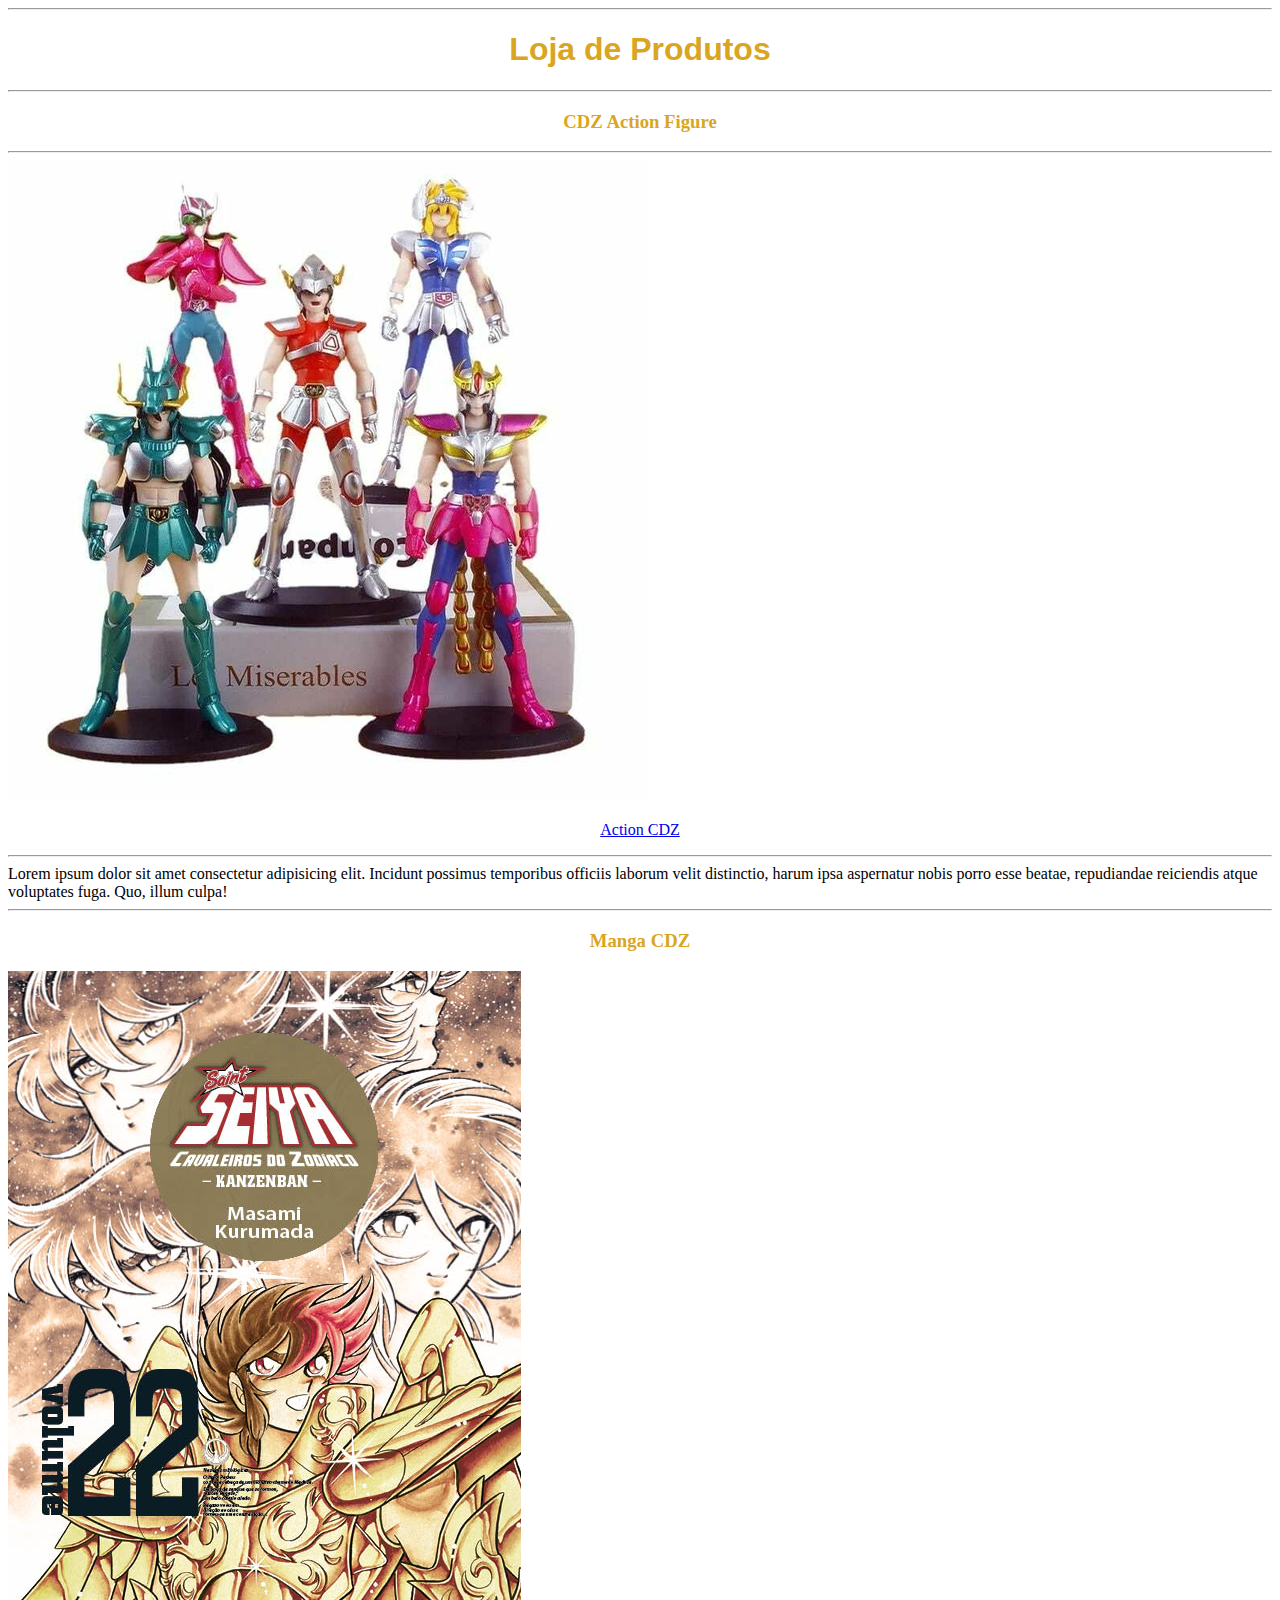
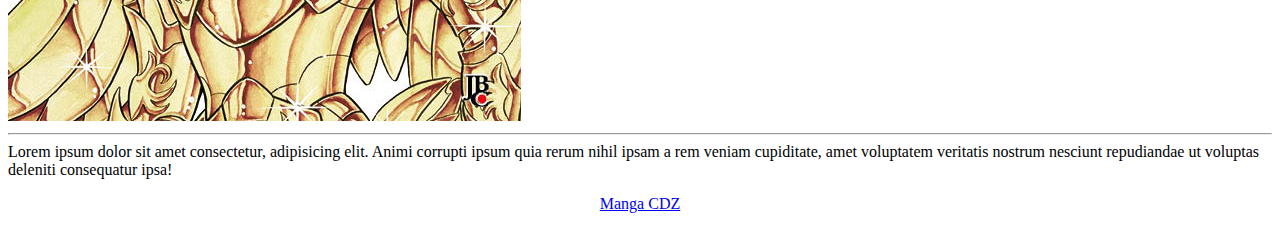
<file: index.html>
<!DOCTYPE html>
<html lang="en">
<head>
    <meta charset="UTF-8">
    <meta name="viewport" content="width=device-width, initial-scale=1.0">
    <title>Document</title>
</head>
<link rel="stylesheet" href="css/estilo.css">
<body>

<hr>
    <h1>Loja de Produtos</h1>
<hr>
    <h3>CDZ Action Figure</h3>
<hr>
<img src="img/cdzaction figure.jpeg" alt="">
<p><a href="pages/action.html">Action CDZ</a></p>
<hr>

<div>Lorem ipsum dolor sit amet consectetur adipisicing elit. Incidunt possimus temporibus officiis laborum velit distinctio, harum ipsa aspernatur nobis porro esse beatae, repudiandae reiciendis atque voluptates fuga. Quo, illum culpa!</div>

<hr>
    <h3>Manga CDZ</h3>

<img src="img/manga cdz.jpg" alt="">

<hr>

<div>Lorem ipsum dolor sit amet consectetur, adipisicing elit. Animi corrupti ipsum quia rerum nihil ipsam a rem veniam cupiditate, amet voluptatem veritatis nostrum nesciunt repudiandae ut voluptas deleniti consequatur ipsa!</div>

<p><a href="pages/manga.html">Manga CDZ</a></p>
</body>
</html>
</file>
<file: css/estilo.css>
h1{
   text-align: center;
   color: goldenrod;
   font-family: Impact, Haettenschweiler, 'Arial Narrow Bold', sans-serif;
   border-radius: 10px;
}

h3{
   text-align: center;
   color: goldenrod;
}
p{
    text-align: center;
}
</file>
